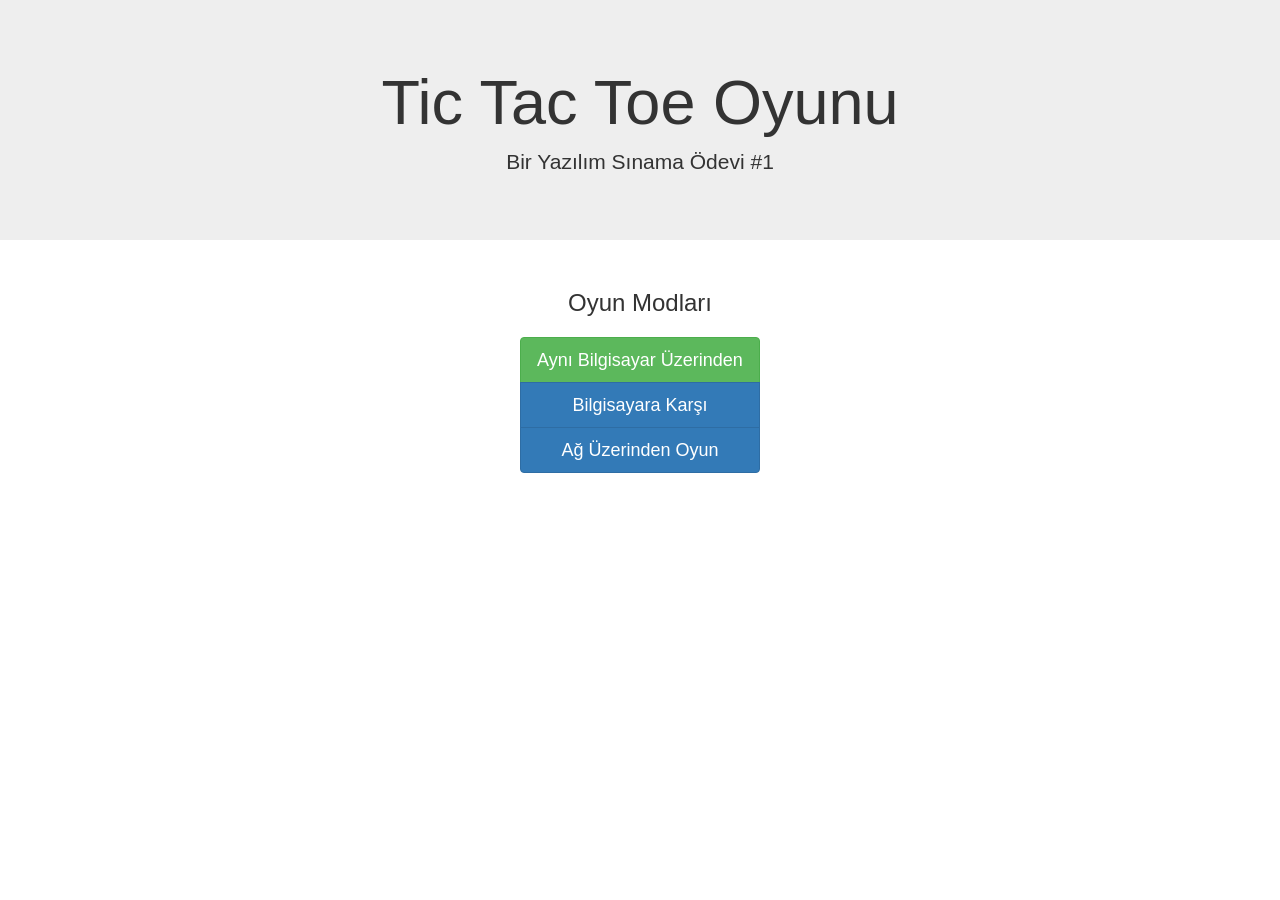
<file: TicTacToe YZM_HW/index.html>
<!DOCTYPE html>
<html lang="en">
<head>
  <title>Bir</title>
  <meta charset="utf-8">
  <meta name="viewport" content="width=device-width, initial-scale=1">
  <link rel="stylesheet" href="https://maxcdn.bootstrapcdn.com/bootstrap/3.3.7/css/bootstrap.min.css">
  <script src="https://ajax.googleapis.com/ajax/libs/jquery/3.3.1/jquery.min.js"></script>
  <script src="https://maxcdn.bootstrapcdn.com/bootstrap/3.3.7/js/bootstrap.min.js"></script>
  </head>
<body>


<div class="jumbotron text-center">
  <h1>Tic Tac Toe Oyunu</h1>
  <p>Bir Yazılım Sınama Ödevi #1</p>
</div>

<div class="container">
  <div class="row">
    <div class="col-sm-4">

    </div>
      <div class="col-sm-4">
          <div class="btn-group btn-group-justified">
            <center>
              <h3> Oyun Modları <h3>
            <div class="btn-group-vertical">

            <input type="button" onclick="location.href='2Pgame.html'"  class="btn btn-lg btn-success" value="Aynı Bilgisayar Üzerinden"></button>
            <input type="button" onclick="location.href='PCgame.html'" class="btn btn-lg btn-primary" value="Bilgisayara Karşı"></button>
            <input type="button" onclick="location.href='MPgame/MPgame.html'"class="btn btn-lg btn-primary" value="Ağ Üzerinden Oyun"></button>


          </center>
        </div>
      </div>
    </div>
  </div>
</div>

</body>
</html>
</file>
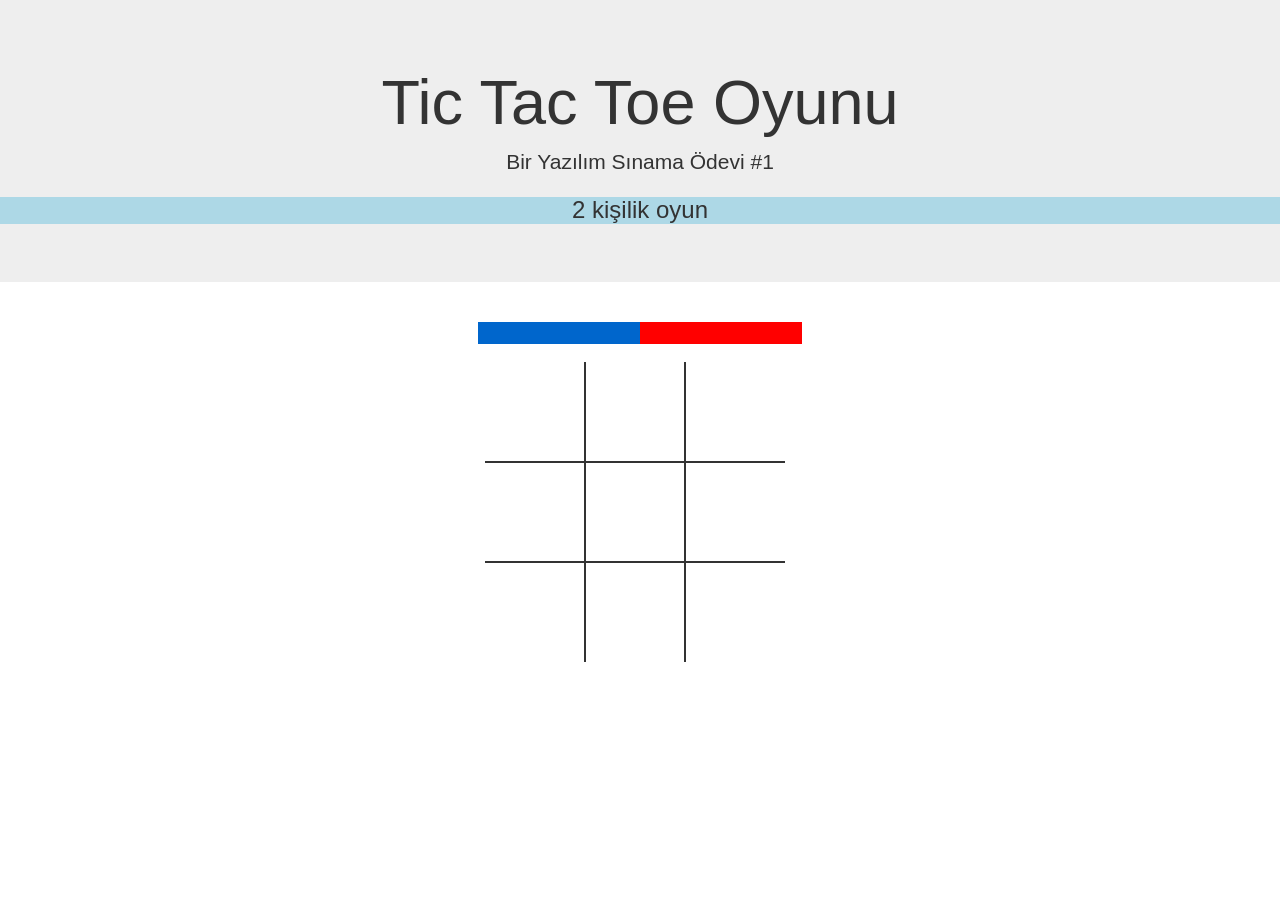
<file: TicTacToe YZM_HW/2Pgame.html>
<!DOCTYPE html>
<html lang="en">
<head>
  <title>Tic Tac Toe | 2 Kişilik Oyun</title>
  <meta charset="utf-8">
  <meta name="viewport" content="width=device-width, initial-scale=1">
  <link rel="stylesheet" href="https://maxcdn.bootstrapcdn.com/bootstrap/3.3.7/css/bootstrap.min.css">
  <script src="https://ajax.googleapis.com/ajax/libs/jquery/3.3.1/jquery.min.js"></script>
  <script src="https://maxcdn.bootstrapcdn.com/bootstrap/3.3.7/js/bootstrap.min.js"></script>

  <link rel="stylesheet" type="text/css" href="css/xox.css">
  <link rel="stylesheet" href="css/styleBar.css">

</head>
<body>
<div class="jumbotron text-center">
  <h1>Tic Tac Toe Oyunu</h1>
  <p>Bir Yazılım Sınama Ödevi #1</p>
  <div style="background-color:lightblue">
    <h3>2 kişilik oyun</h3>

  </div>
</div>

  <div class="container">
    <div class="row">
      <div class="col-sm-4">

      </div>
        <div class="col-sm-4">

            <div class="btn-group btn-group-justified">

              <div id="progressBar">

                <div class="bar"></div>

              </div>
                  <center>

                          <table>
                            <tr>
                                <td class="cell" id="0"></td>
                                <td class="cell" id="1"></td>
                                <td class="cell" id="2"></td>
                            </tr>
                            <tr>
                                <td class="cell" id="3"></td>
                                <td class="cell" id="4"></td>
                                <td class="cell" id="5"></td>
                            </tr>
                            <tr>
                                <td class="cell" id="6"></td>
                                <td class="cell" id="7"></td>
                                <td class="cell" id="8"></td>
                            </tr>
                          </table>

                            <div class="endgame">
                            <div class="text"></div>
                            <button onClick="startGame()">Replay</button>

                          <script src="js/script2.js"></script>
                      </center>
          </div>
        </div>
      </div>
    </div>
  </div>
</body>
</html>
</file>
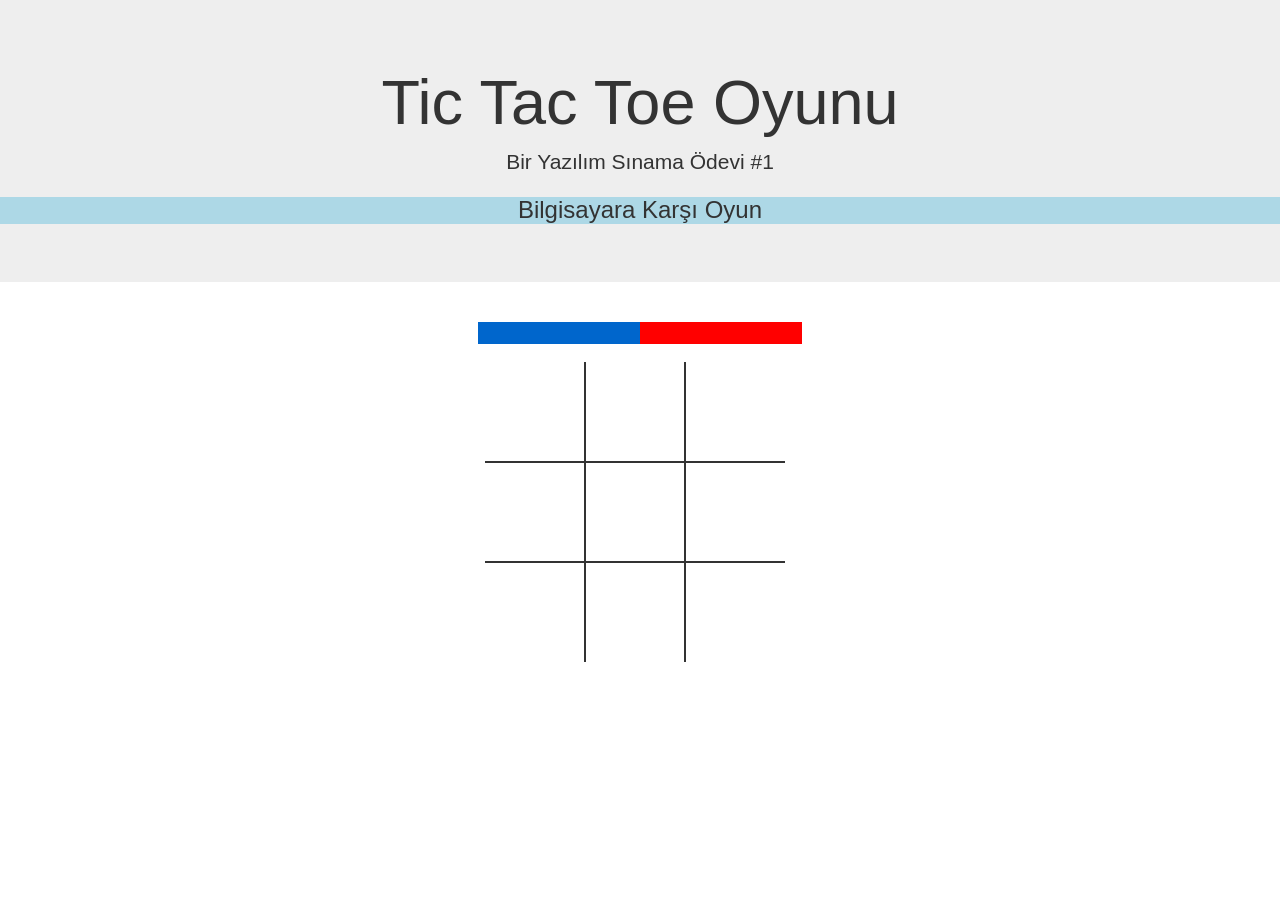
<file: TicTacToe YZM_HW/PCgame.html>
<!DOCTYPE html>
<html lang="en">
<head>
  <title>Bir</title>
  <meta charset="utf-8">
  <meta name="viewport" content="width=device-width, initial-scale=1">
  <link rel="stylesheet" href="https://maxcdn.bootstrapcdn.com/bootstrap/3.3.7/css/bootstrap.min.css">

  <script src="https://ajax.googleapis.com/ajax/libs/jquery/3.3.1/jquery.min.js"></script>
  <script src="https://maxcdn.bootstrapcdn.com/bootstrap/3.3.7/js/bootstrap.min.js"></script>
   <link rel="stylesheet" type="text/css" href="css/xox.css">
   <link rel="stylesheet" href="css/styleBar.css">
</head>
<body>

<div class="jumbotron text-center">
  <h1>Tic Tac Toe Oyunu</h1>
  <p>Bir Yazılım Sınama Ödevi #1</p>
    <div style="background-color:lightblue">
      <h3> Bilgisayara Karşı Oyun</h3>
    </div>
  </div>

<div class="container">
  <div class="row">
    <div class="col-sm-4">

    </div>
      <div class="col-sm-4">
          <div class="btn-group btn-group-justified">
            <div id="progressBar">
              <div class="bar"></div>
            </div>



            <center>

            <div class="center">
              <table>
                          <tr>
                              <td class="cell" id="0"></td>
                              <td class="cell" id="1"></td>
                              <td class="cell" id="2"></td>
                          </tr>
                          <tr>
                              <td class="cell" id="3"></td>
                              <td class="cell" id="4"></td>
                              <td class="cell" id="5"></td>
                          </tr>
                          <tr>
                              <td class="cell" id="6"></td>
                              <td class="cell" id="7"></td>
                              <td class="cell" id="8"></td>
                          </tr>
                      </table>

                      <div class="endgame">
                          <div class="text"></div>
                          <button onClick="startGame()">Replay</button>
                      </div>

                      <script src="js/script.js"></script>

          </center>
        </div>
      </div>
    </div>
  </div>
</div>

</body>
</html>
</file>
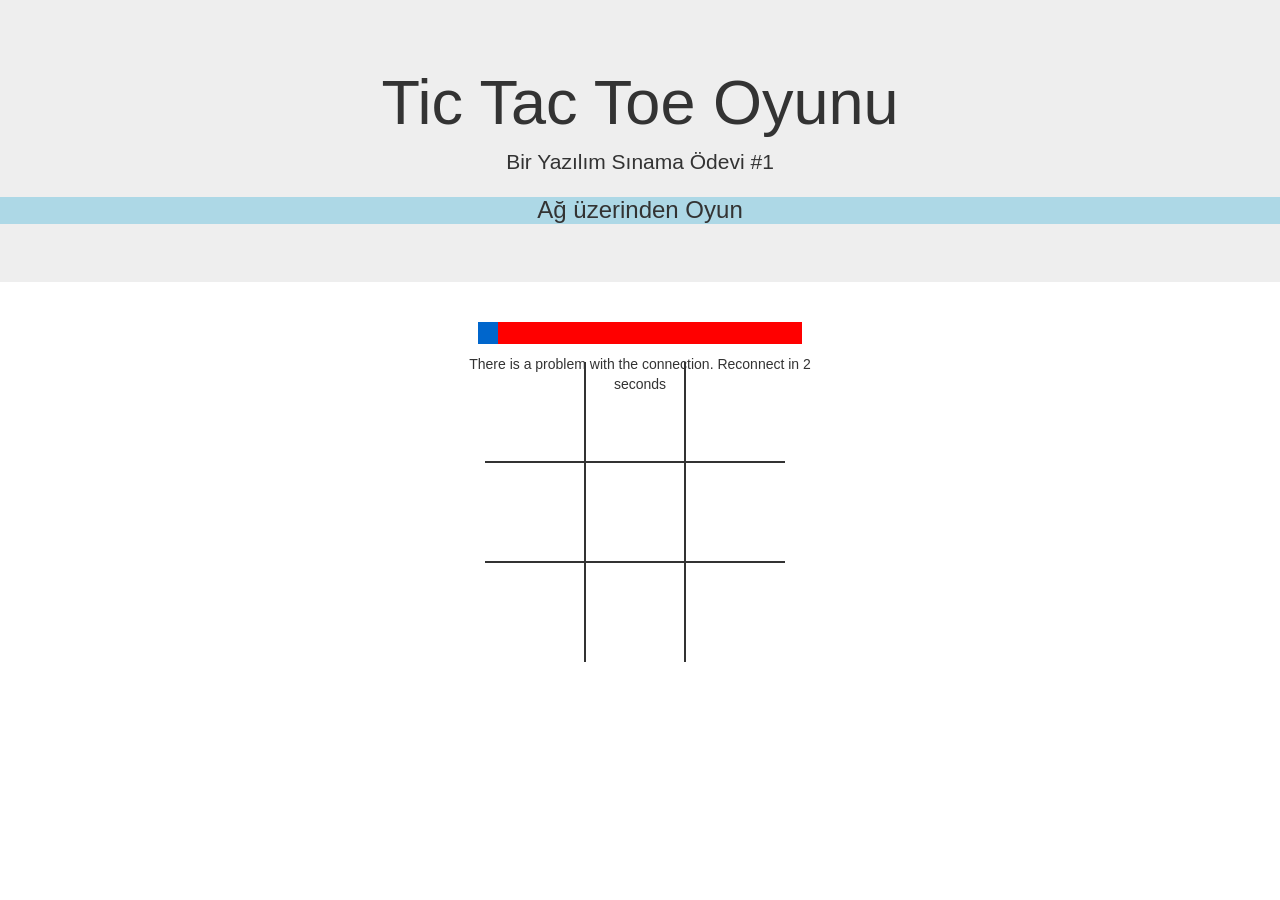
<file: TicTacToe YZM_HW/MPgame/MPgame.html>
<!DOCTYPE html>
<html lang="en">
<head>
  <title>Bir</title>
  <meta charset="utf-8">
  <meta name="viewport" content="width=device-width, initial-scale=1">
  <link rel="stylesheet" href="https://maxcdn.bootstrapcdn.com/bootstrap/3.3.7/css/bootstrap.min.css">

  <script src="https://ajax.googleapis.com/ajax/libs/jquery/3.3.1/jquery.min.js"></script>
  <script src="https://maxcdn.bootstrapcdn.com/bootstrap/3.3.7/js/bootstrap.min.js"></script>
  <script type="text/javascript" src="connection.js"></script>
  <script type="text/javascript" src="board.js"></script>
  <script type="text/javascript" src="game.js"></script>
   <link rel="stylesheet" type="text/css" href="xox.css">
   <link rel="stylesheet" href="css/styleBar.css">
</head>
<body>

<div class="jumbotron text-center">
  <h1>Tic Tac Toe Oyunu</h1>
  <p>Bir Yazılım Sınama Ödevi #1</p>
    <div style="background-color:lightblue">
      <h3> Ağ üzerinden Oyun</h3>
    </div>
  </div>

<div class="container">
  <div class="row">
    <div class="col-sm-4">

    </div>
      <div class="col-sm-4">
          <div class="btn-group btn-group-justified">
            <div id="progressBar">
              <div class="bar"></div>
            </div>
            <center>
            <div class="center">
              <div id="message"></div>
    	           <table id="board">
    													<tr>
                                  <td class="cell" id="0"></td>
                                  <td class="cell" id="1"></td>
                                  <td class="cell" id="2"></td>
                              </tr>
                              <tr>
                                  <td class="cell" id="3"></td>
                                  <td class="cell" id="4"></td>
                                  <td class="cell" id="5"></td>
                              </tr>
                              <tr>
                                  <td class="cell" id="6"></td>
                                  <td class="cell" id="7"></td>
                                  <td class="cell" id="8"></td>
                              </tr>
    													</tr>
    	</table>

      <div class="endgame">
      <div class="text"></div>
      <button onClick="startGame()">Replay</button>

    	<input type="button" id="reset" value="Play another" />
    <script>
    var table = document.getElementById('board');
    var game = new Game(table);
    game.run();
    </script>
          </center>
        </div>
      </div>
    </div>
  </div>
</div>

</body>
</html>
</file>
<file: TicTacToe YZM_HW/css/xox.css>
td {
    border: 2px solid #333;
    height: 100px;
    width: 100px;
    text-align: center;
    vertical-align: middle;
    font-family: "Comis Sans MS", cursive, sans-serif;
    font-size: 70px;
    cursor: pointer;
}

table {
    border-collapse: collapse;
    position: absolute;
    left: 50%;
    margin-left: -155px;
    top: 50px;
}

table tr:first-child td {
    border-top: 0; /*removing border from top*/
}

table tr:last-child td {
    border-bottom: 0; /*removing border from bottom*/
}

table tr td:first-child {
    border-left: 0; /*removing border from left*/
}

table tr td:last-child {
    border-right: 0; /*removing border from right*/
}

.endgame {
    display: none; /* as it's not going to display until the end of the game*/
    width: 200px;
    top: 120px;
    background-color: rgba(255, 209, 26, 0.9);
    position: absolute;
    left: 50%;
    margin-left: -100px;
    padding-top: 50px;
    padding-bottom: 50px;
    text-align: center;
    border-radius: 5px;
    color: white;
    font-size: 2em;
}
</file>
<file: TicTacToe YZM_HW/css/styleBar.css>
#progressBar {
  width: 90%;
  margin: 10px auto;
  height: 22px;
  background-color: #ff0000;
}

#progressBar div {
  height: 100%;
  text-align: right;
  padding: 0 10px;
  line-height: 22px; /* same as #progressBar height if we want text middle aligned */
  width: 0;
  background-color: 	#0066cc;
  box-sizing: border-box;
}
</file>
<file: TicTacToe YZM_HW/MPgame/xox.css>
td {
    border: 2px solid #333;
    height: 100px;
    width: 100px;
    text-align: center;
    vertical-align: middle;
    font-family: "Comis Sans MS", cursive, sans-serif;
    font-size: 70px;
    cursor: pointer;
}

table {
    border-collapse: collapse;
    position: absolute;
    left: 50%;
    margin-left: -155px;
    top: 50px;
}

table tr:first-child td {
    border-top: 0; /*removing border from top*/
}

table tr:last-child td {
    border-bottom: 0; /*removing border from bottom*/
}

table tr td:first-child {
    border-left: 0; /*removing border from left*/
}

table tr td:last-child {
    border-right: 0; /*removing border from right*/
}

.endgame {
    display: none; /* as it's not going to display until the end of the game*/
    width: 200px;
    top: 120px;
    background-color: rgba(255, 209, 26, 0.9);
    position: absolute;
    left: 50%;
    margin-left: -100px;
    padding-top: 50px;
    padding-bottom: 50px;
    text-align: center;
    border-radius: 5px;
    color: white;
    font-size: 2em;
}
</file>
<file: TicTacToe YZM_HW/MPgame/css/styleBar.css>
#progressBar {
  width: 90%;
  margin: 10px auto;
  height: 22px;
  background-color: #ff0000;
}

#progressBar div {
  height: 100%;
  text-align: right;
  padding: 0 10px;
  line-height: 22px; /* same as #progressBar height if we want text middle aligned */
  width: 0;
  background-color: 	#0066cc;
  box-sizing: border-box;
}
</file>
